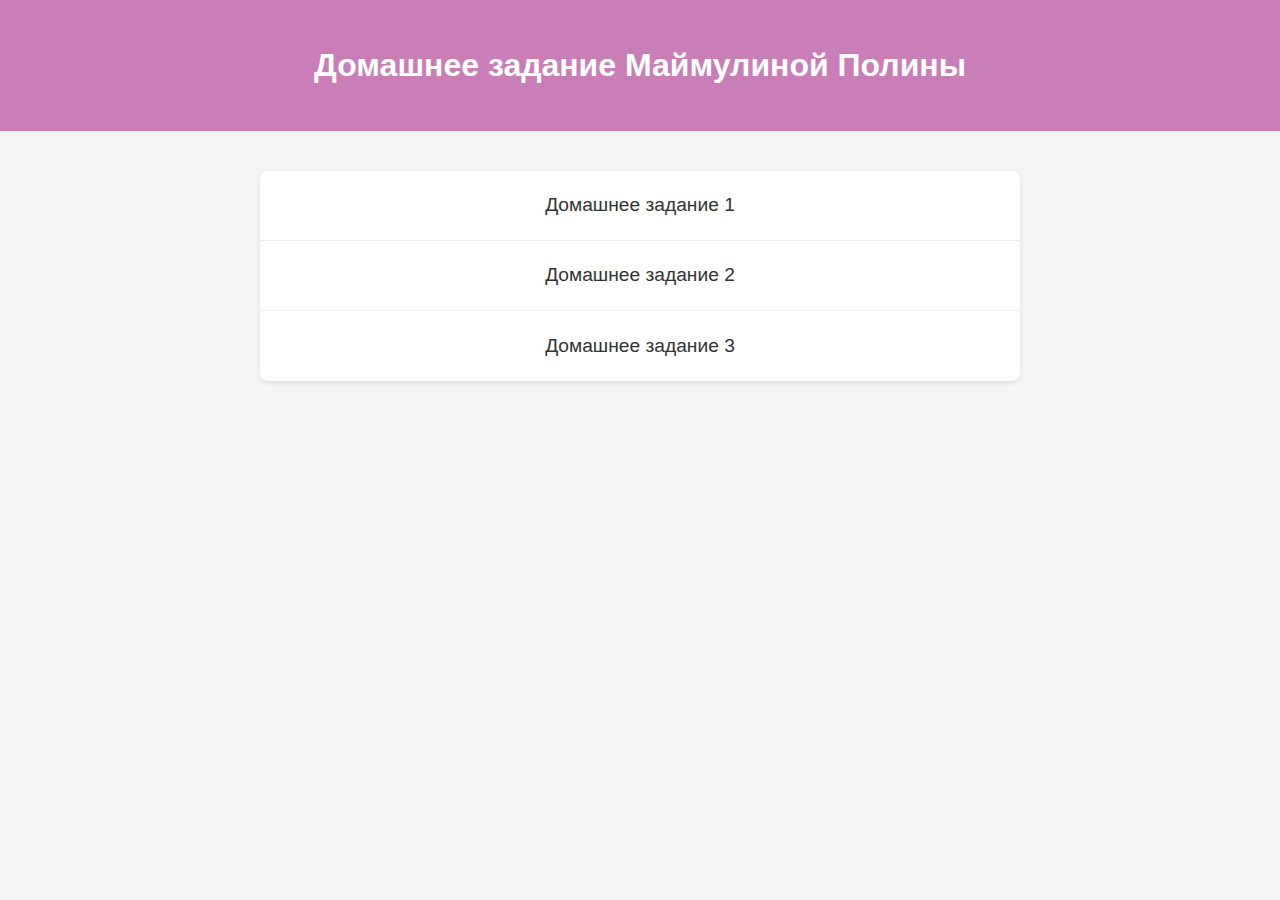
<file: Web-up/Web/index.html>
<!DOCTYPE html>
<html lang="ru">
<head>
    <meta charset="UTF-8">
    <meta name="viewport" content="width=device-width, initial-scale=1.0">
    <title>Домашние задания</title>
    <style>

        * {
            margin: 0;
            padding: 0;
            box-sizing: border-box;
        }

        body {
            font-family: Arial, sans-serif;
            line-height: 1.6;
            background-color: #f5f5f5;
        }

        /* HEADER */
        .header {
            background-color: #c97eb8;
            color: white;
            padding: 20px 15px;
            text-align: center;
        }

        .header-title {
            font-size: 1.5rem;
            font-weight: bold;
        }

        /* MAIN CONTENT */
        .main {
            padding: 20px 15px;
        }

        /* NAVIGATION MENU */
        .nav {
            display: flex;
            flex-direction: column;
            width: 100%;
            background-color: white;
            border-radius: 8px;
            overflow: hidden;
            box-shadow: 0 2px 5px rgba(0,0,0,0.1);
        }

        .nav-link {
            width: 100%;
            min-height: 60px;
            display: flex;
            justify-content: center;
            align-items: center;
            color: #333;
            font-size: 1.1rem;
            text-decoration: none;
            transition: all 0.3s ease;
            border-bottom: 1px solid #eee;
        }

        .nav-link:last-child {
            border-bottom: none;
        }

        .nav-link:hover {
            background-color: #e3aed7;
            color: white;
        }

        @media (min-width: 768px) {
            .header {
                padding: 30px 20px;
            }
            
            .header-title {
                font-size: 1.8rem;
            }
            
            .main {
                padding: 30px 20px;
                max-width: 600px;
                margin: 0 auto;
            }
        }


        @media (min-width: 1024px) {
            .header {
                padding: 40px 20px;
            }
            
            .header-title {
                font-size: 2rem;
            }
            
            .main {
                max-width: 800px;
                padding: 40px 20px;
            }
            
            .nav-link {
                font-size: 1.2rem;
                min-height: 70px;
            }
        }
    </style>
</head>
<body>
    <header class="header">
        <h1 class="header-title">Домашнее задание Маймулиной Полины</h1>
    </header>

    <main class="main">
        <nav class="nav">
            <a href="index0.html" class="nav-link">Домашнее задание 1</a>
            <a href="index1.html" class="nav-link">Домашнее задание 2</a>
            <a href="index2.html" class="nav-link">Домашнее задание 3</a>
        </nav>
    </main>
</body>
</html>
</file>
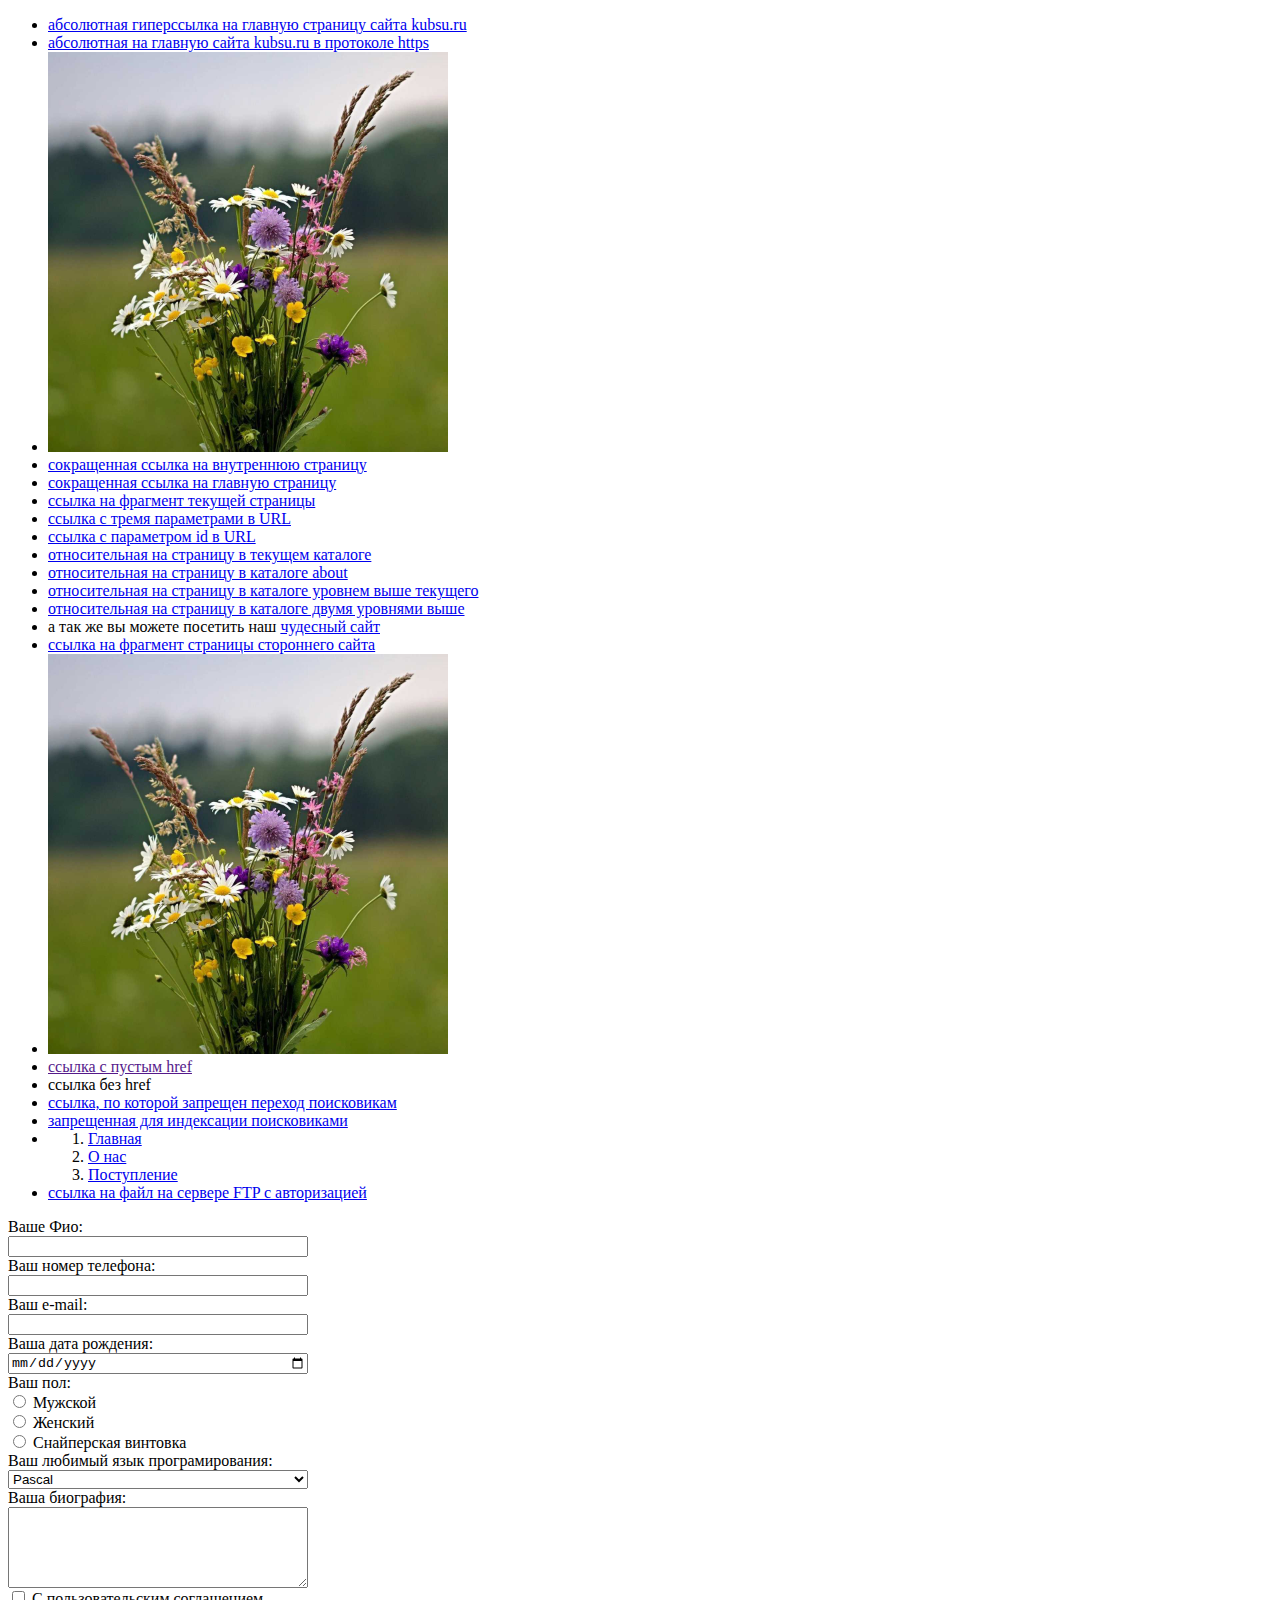
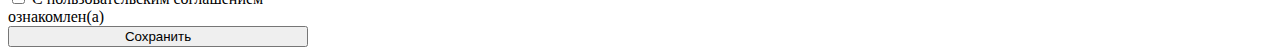
<file: Web-up-up/Web-up/Web/index.html>
<!DOCTYPE html>
<html lang="en">
<head>
    <meta charset="UTF-8">
    <meta name="viewport" content="width=device-width, initial-scale=1.0">
    <title>ДЗ 1</title>
    <link rel="stylesheet" href="./style.css">
</head>
<body>
    <section id="main">
        <div>
            <ul>
                <li><a href="http://kubsu.ru">абсолютная гиперссылка на главную страницу сайта kubsu.ru</a></li>
                <li><a href="https://kubsu.ru">абсолютная на главную сайта kubsu.ru в протоколе https</a></li>
                <li><a href="https://kubsu.ru"><img src="./images/image.jpg" alt="Цветок" width="400"></a></li>
                <li><a href="/about/about.html">сокращенная ссылка на внутреннюю страницу</a></li>
                <li><a href="/">сокращенная ссылка на главную страницу</a></li>
                <li><a href="#main">ссылка на фрагмент текущей страницы</a></li>
                <li><a href="https://kubsu.ru/search?query=math&sort=date&limit=10">ссылка с тремя параметрами в URL</a></li>
                <li><a href="https://kubsu.ru/profile?id=12345">ссылка с параметром id в URL</a></li>
                <li><a href="./hello.html">относительная на страницу в текущем каталоге</a></li>
                <li><a href="./about/about.html">относительная на страницу в каталоге about</a></li>
                <li><a href="../hello.html">относительная на страницу в каталоге уровнем выше текущего</a></li>
                <li><a href="../../hello.html">относительная на страницу в каталоге двумя уровнями выше</a></li>
                <li><p>а так же вы можете посетить наш <a href="https://kubsu.ru">чудесный сайт</a></p></li>
                <li><a href="https://example.com/article#chapter2">ссылка на фрагмент страницы стороннего сайта</a></li>
                <li>
                    <div>
                        <img src="./images/image.jpg" alt="Цветок" width="400" usemap="#imageMap">
                        <map name="imageMap">
                            <area shape="circle" coords="150,150,50" href="https://kubsu.ru" alt="Перейти на сайт КубГУ" title="Главная страница КубГУ">
                            <area shape="rect" coords="10,10,100,100" href="https://kubsu.ru/about" alt="О КубГУ" title="О университете">
                        </map>
                    </div>
                </li>
                <li><a href="">ссылка с пустым href</a></li>
                <li><a>ссылка без href</a></li>
                <li><a href="https://kubsu.ru" rel="nofollow">ссылка, по которой запрещен переход поисковикам</a></li>
                <li><a href="https://kubsu.ru" rel="noindex">запрещенная для индексации поисковиками</a></li>
                <li>
                    <ol>
                        <li><a href="https://kubsu.ru" title="Главная страница КубГУ">Главная</a></li>
                        <li><a href="https://kubsu.ru/about" title="О университете">О нас</a></li>
                        <li><a href="https://kubsu.ru/admission" title="Информация для абитуриентов">Поступление</a></li>
                    </ol>
                </li>
                <li><a href="ftp://user:password@ftp.example.com/file.txt">ссылка на файл на сервере FTP с авторизацией</a></li>
            </ul>

            <form action="#">
                <label for="fio">Ваше Фио:</label>
                <input type="text" id="fio" name="fio">
                <label for="tel-num">Ваш номер телефона:</label>
                <input type="tel" id="tel-num" name="tel-num">
                <label for="mail">Ваш e-mail:</label>
                <input type="email" id="mail" name="mail">
                <label for="date">Ваша дата рождения:</label>
                <input type="date" id="date" name="date">
                <label for="gender">Ваш пол:</label>
                <div>
                    <input type="radio" id="male" name="gender" value="male">
                    <label for="male">Мужской</label>
                </div>
                <div>
                    <input type="radio" id="female" name="gender" value="female">
                    <label for="female">Женский</label>
                </div>
                <div>
                    <input type="radio" id="heli" name="gender" value="heli">
                    <label for="rifle">Снайперская винтовка</label>
                </div>
                <label for="prog-lang">Ваш любимый язык програмирования:</label>
                <select name="prog-lang" id="prog-lang">
                    <option value="pas">Pascal</option>
                    <option value="c">C</option>
                    <option value="cpp">C++</option>
                    <option value="js">JavaScript</option>
                    <option value="php">PHP</option>
                    <option value="py">Python</option>
                    <option value="java">Java</option>
                    <option value="hask">Haskel</option>
                    <option value="clo">Clojure</option>
                    <option value="pro">Prolog</option>
                    <option value="sca">Scala</option>
                </select>
                <label for="bio">Ваша биография:</label>
                <textarea id="bio" name="bio" rows="5"></textarea>
                <div>
                    <input type="checkbox" id="agreement" name="agreement">
                    <label for="agreement">С пользовательским соглашением ознакомлен(а)</label>
                </div>
                <button type="submit">Сохранить</button>
            </form>

        </div>
    </section>
</body>
</html>
</file>
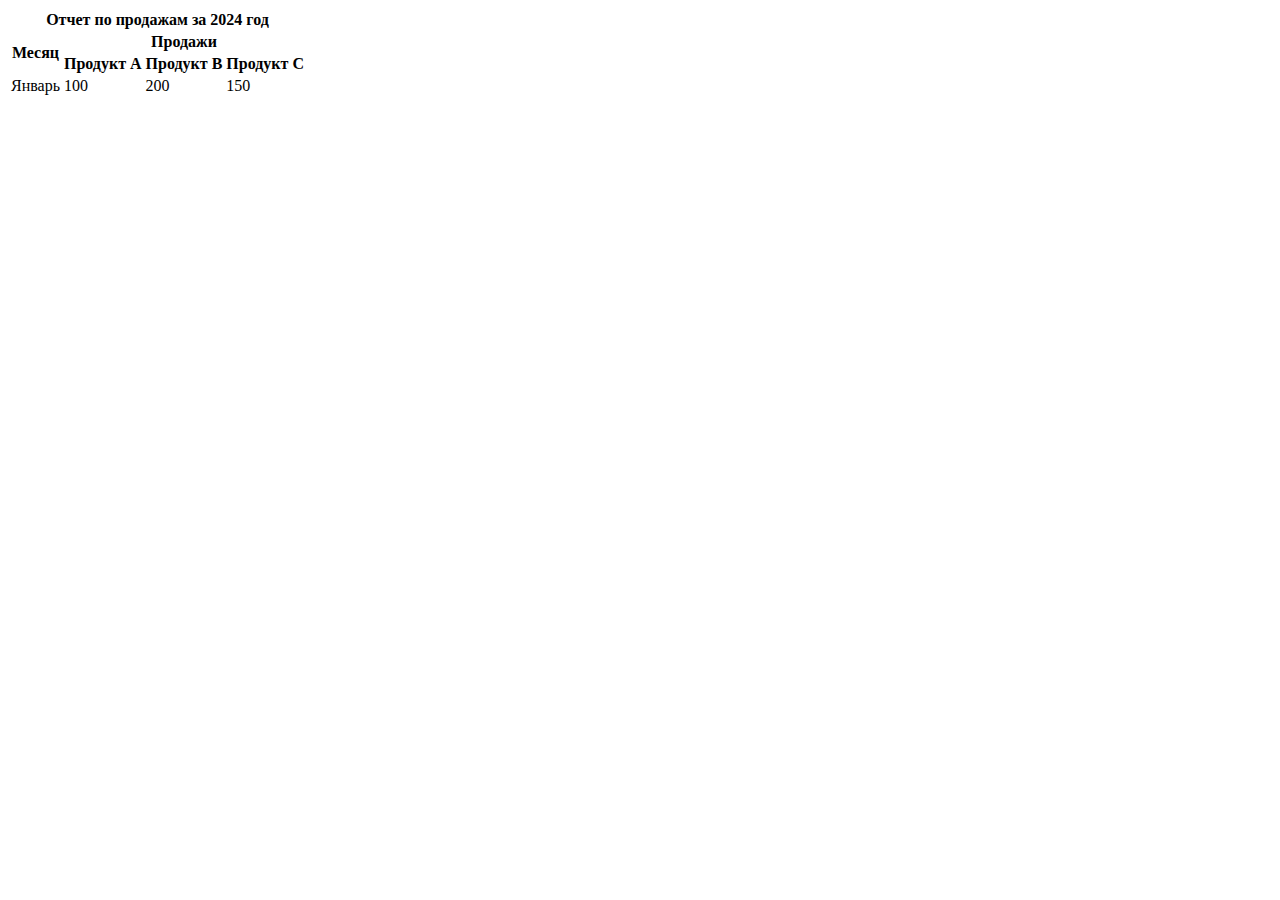
<file: Web-up/Web/example.html>
<!DOCTYPE html>
<html lang="ru">
<head>
    <meta charset="UTF-8">
    <meta name="viewport" content="width=device-width, initial-scale=1.0">
    <title>Document</title>
</head>
<body>
    <table>
    <tr>
        <th colspan="4">Отчет по продажам за 2024 год</th>
    </tr>
    <tr>
        <th rowspan="2">Месяц</th>
        <th colspan="3">Продажи</th>
    </tr>
    <tr>
        <th>Продукт A</th>
        <th>Продукт B</th>
        <th>Продукт C</th>
    </tr>
    <tr>
        <td>Январь</td>
        <td>100</td>
        <td>200</td>
        <td>150</td>
    </tr>
</table>
</body>
</html>
</file>
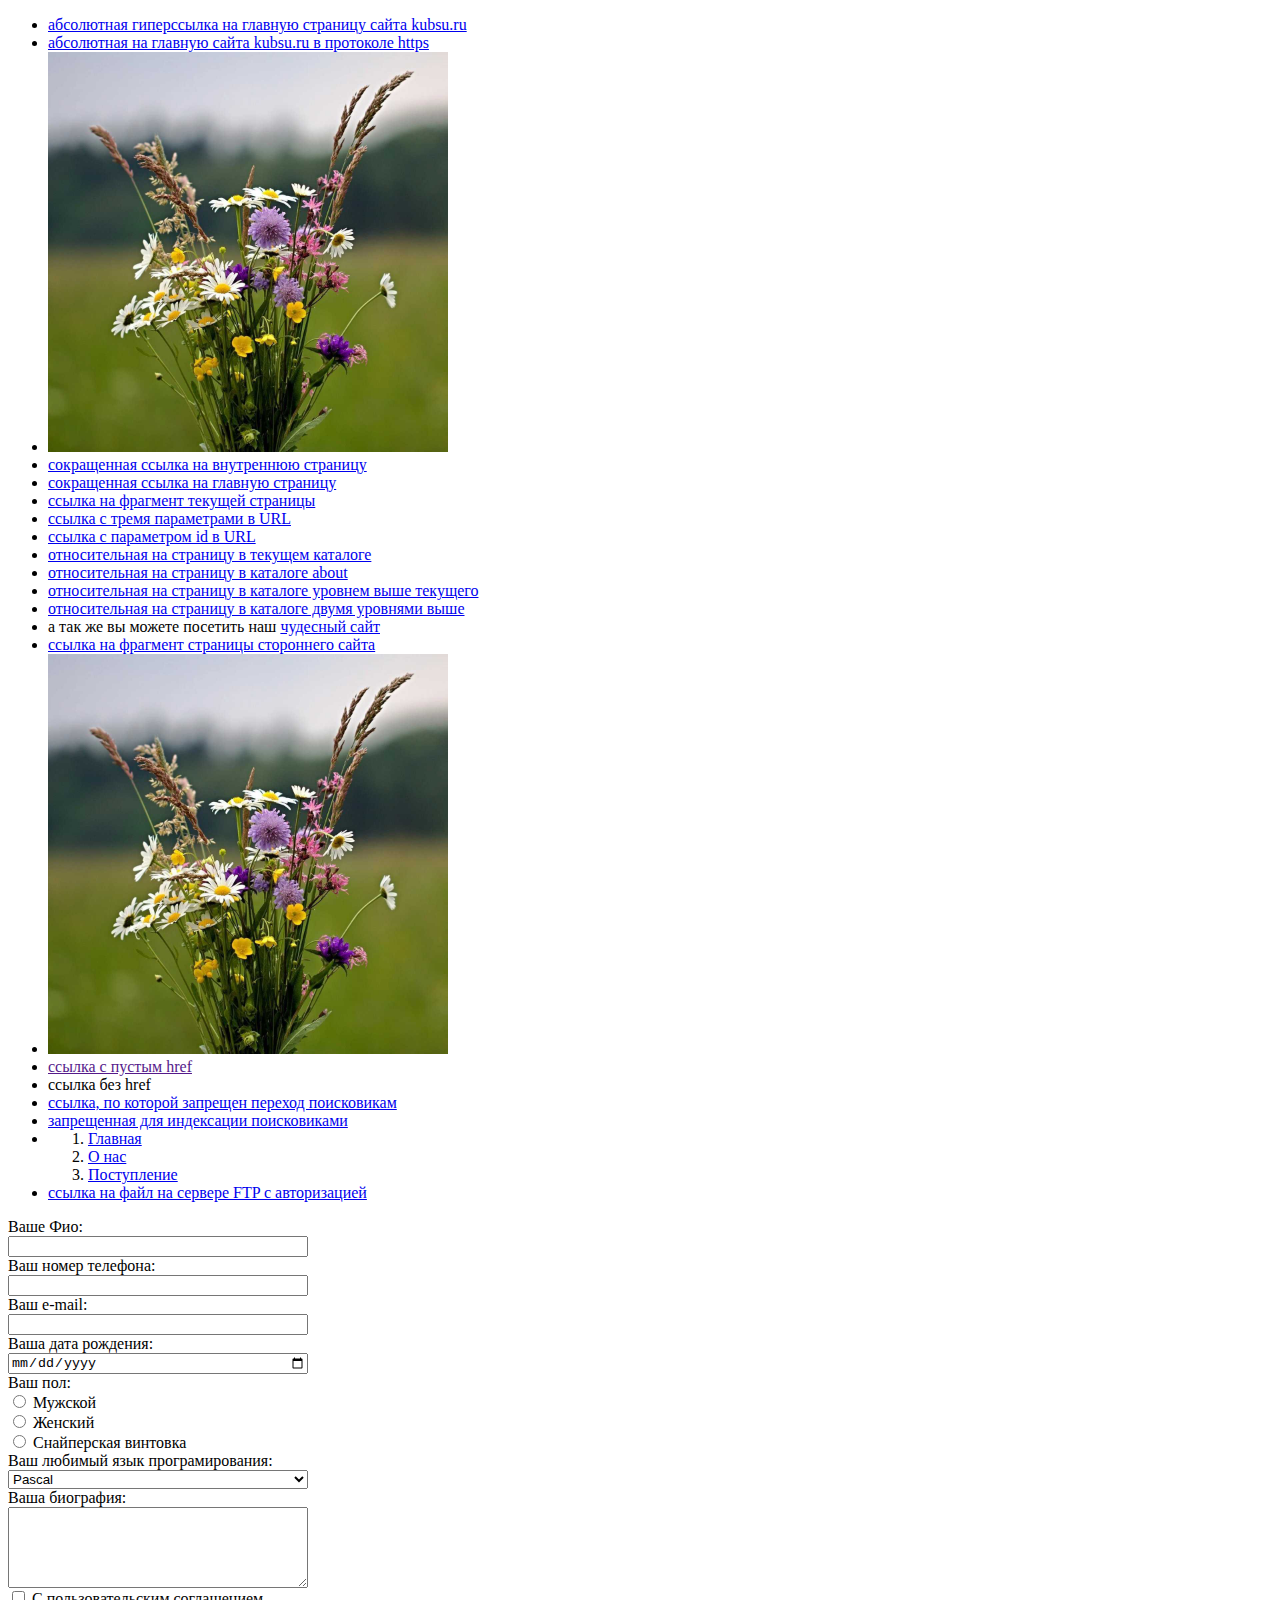
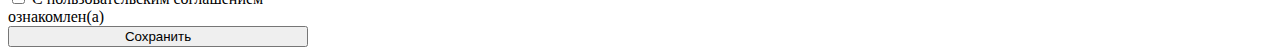
<file: Web-up/Web/index0.html>
<!DOCTYPE html>
<html lang="en">
<head>
    <meta charset="UTF-8">
    <meta name="viewport" content="width=device-width, initial-scale=1.0">
    <title>ДЗ 1</title>
    <link rel="stylesheet" href="./style.css">
</head>
<body>
    <section id="main">
        <div>
            <ul>
                <li><a href="http://kubsu.ru">абсолютная гиперссылка на главную страницу сайта kubsu.ru</a></li>
                <li><a href="https://kubsu.ru">абсолютная на главную сайта kubsu.ru в протоколе https</a></li>
                <li><a href="https://kubsu.ru"><img src="./images/image.jpg" alt="Цветок" width="400"></a></li>
                <li><a href="/about/about.html">сокращенная ссылка на внутреннюю страницу</a></li>
                <li><a href="/">сокращенная ссылка на главную страницу</a></li>
                <li><a href="#main">ссылка на фрагмент текущей страницы</a></li>
                <li><a href="https://kubsu.ru/search?query=math&sort=date&limit=10">ссылка с тремя параметрами в URL</a></li>
                <li><a href="https://kubsu.ru/profile?id=12345">ссылка с параметром id в URL</a></li>
                <li><a href="./hello.html">относительная на страницу в текущем каталоге</a></li>
                <li><a href="./about/about.html">относительная на страницу в каталоге about</a></li>
                <li><a href="../hello.html">относительная на страницу в каталоге уровнем выше текущего</a></li>
                <li><a href="../../hello.html">относительная на страницу в каталоге двумя уровнями выше</a></li>
                <li><p>а так же вы можете посетить наш <a href="https://kubsu.ru">чудесный сайт</a></p></li>
                <li><a href="https://example.com/article#chapter2">ссылка на фрагмент страницы стороннего сайта</a></li>
                <li>
                    <div>
                        <img src="./images/image.jpg" alt="Цветок" width="400" usemap="#imageMap">
                        <map name="imageMap">
                            <area shape="circle" coords="150,150,50" href="https://kubsu.ru" alt="Перейти на сайт КубГУ" title="Главная страница КубГУ">
                            <area shape="rect" coords="10,10,100,100" href="https://kubsu.ru/about" alt="О КубГУ" title="О университете">
                        </map>
                    </div>
                </li>
                <li><a href="">ссылка с пустым href</a></li>
                <li><a>ссылка без href</a></li>
                <li><a href="https://kubsu.ru" rel="nofollow">ссылка, по которой запрещен переход поисковикам</a></li>
                <li><a href="https://kubsu.ru" rel="noindex">запрещенная для индексации поисковиками</a></li>
                <li>
                    <ol>
                        <li><a href="https://kubsu.ru" title="Главная страница КубГУ">Главная</a></li>
                        <li><a href="https://kubsu.ru/about" title="О университете">О нас</a></li>
                        <li><a href="https://kubsu.ru/admission" title="Информация для абитуриентов">Поступление</a></li>
                    </ol>
                </li>
                <li><a href="ftp://user:password@ftp.example.com/file.txt">ссылка на файл на сервере FTP с авторизацией</a></li>
            </ul>

            <form action="#">
                <label for="fio">Ваше Фио:</label>
                <input type="text" id="fio" name="fio" required>
                <label for="tel-num">Ваш номер телефона:</label>
                <input type="tel" id="tel-num" name="tel-num" required>
                <label for="mail">Ваш e-mail:</label>
                <input type="email" id="mail" name="mail" required>
                <label for="date">Ваша дата рождения:</label>
                <input type="date" id="date" name="date" required>
                <label for="gender">Ваш пол:</label>
                <div>
                    <input type="radio" id="male" name="gender" value="male" required>
                    <label for="male">Мужской</label>
                </div>
                <div>
                    <input type="radio" id="female" name="gender" value="female" required>
                    <label for="female">Женский</label>
                </div>
                <div>
                    <input type="radio" id="heli" name="gender" value="heli" required>
                    <label for="rifle">Снайперская винтовка</label>
                </div>
                <label for="prog-lang">Ваш любимый язык програмирования:</label>
                <select name="prog-lang" id="prog-lang">
                    <option value="pas">Pascal</option>
                    <option value="c">C</option>
                    <option value="cpp">C++</option>
                    <option value="js">JavaScript</option>
                    <option value="php">PHP</option>
                    <option value="py">Python</option>
                    <option value="java">Java</option>
                    <option value="hask">Haskel</option>
                    <option value="clo">Clojure</option>
                    <option value="pro">Prolog</option>
                    <option value="sca">Scala</option>
                </select>
                <label for="bio">Ваша биография:</label>
                <textarea id="bio" name="bio" rows="5"></textarea>
                <div>
                    <input type="checkbox" id="agreement" name="agreement">
                    <label for="agreement">С пользовательским соглашением ознакомлен(а)</label>
                </div>
                <button type="submit">Сохранить</button>
            </form>

        </div>
    </section>
</body>
</html>
</file>
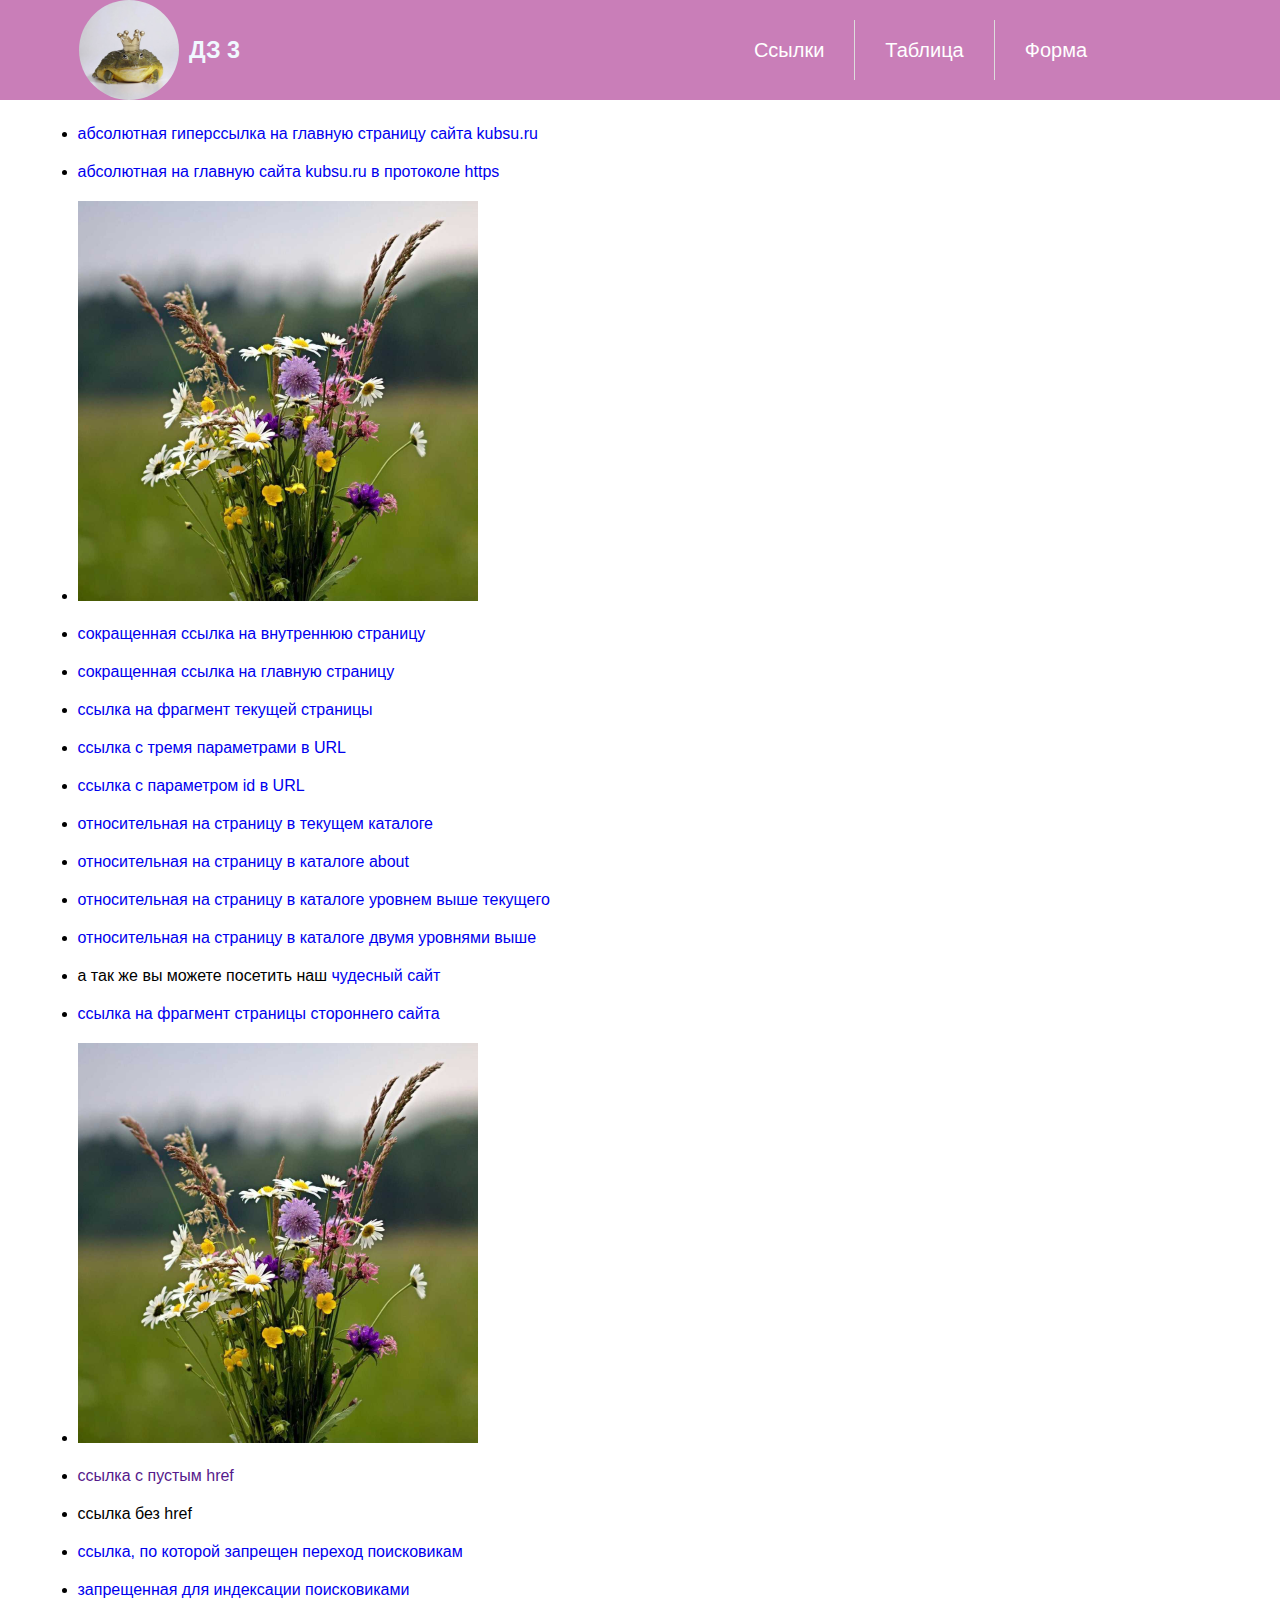
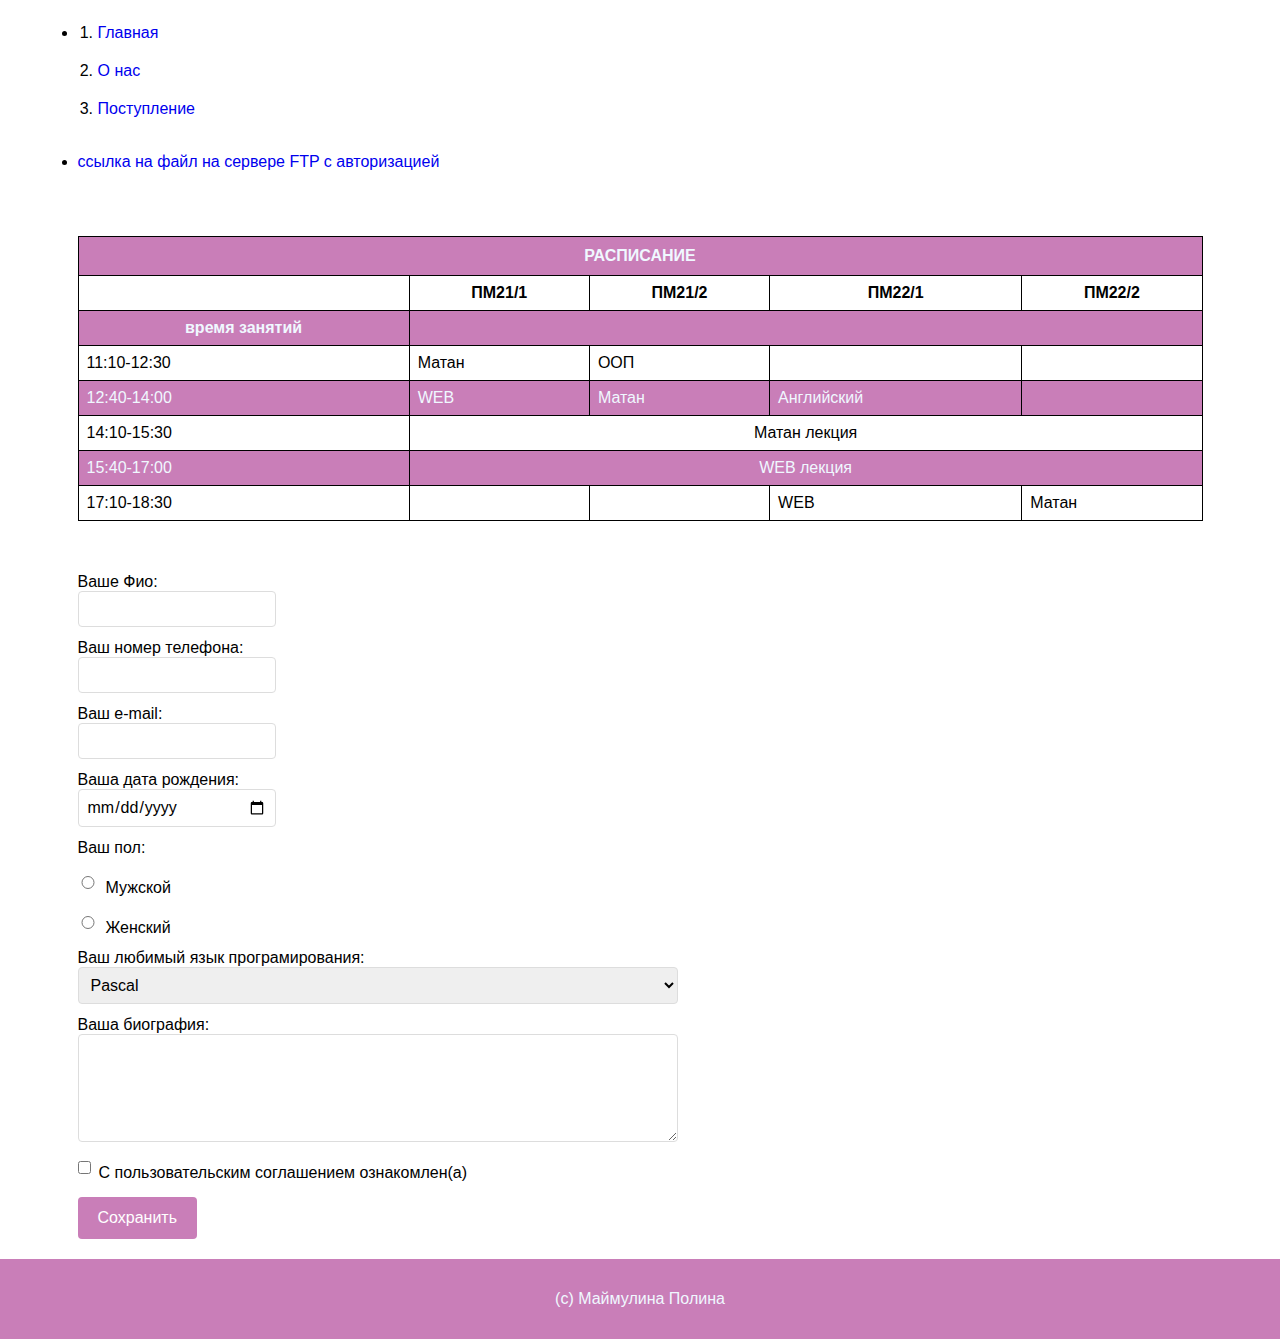
<file: Web-up/Web/index2.html>
<!DOCTYPE html>
<html lang="en">
<head>
    <meta charset="UTF-8">
    <meta name="viewport" content="width=device-width, initial-scale=1.0">
    <title>ДЗ 3</title>
    <link rel="stylesheet" href="./style2.css">
</head>
<body>
    
    <header class="head">

        <div class="head-wrapper">

            <div class="head-left">

                <div class="head-logo"><i class="fa-solid fa-folder-open head-logo-img"></i><img src="./images/logo.jpg" alt="Логотип" class = "head-logo-img"></div>

                <div class="head-title"><h3 class="head-h3">ДЗ 3</h3></div>

            </div>
            
        <nav class="head-nav">

            <a href="#main" class="head-nav-a">Ссылки</a>

            <a href="#table" class="head-nav-a">Таблица</a>

            <a href="#form" class="head-nav-a">Форма</a>

        </nav>


        </div>

    </header>

<div class = "flex">
    <section class="main" id="main">
        <div class="main-wrapper">
            <ul class="main-ul">
                <li class="main-li"><a href="http://kubsu.ru" class="main-a">абсолютная гиперссылка на главную страницу сайта kubsu.ru</a></li>
                <li class="main-li"><a href="https://kubsu.ru" class="main-a">абсолютная на главную сайта kubsu.ru в протоколе https</a></li>
                <li class="main-li"><a href="https://kubsu.ru" class="main-a"><img src="./images/image.jpg" alt="Цветы" class="main-img"></a></li>
                <li class="main-li"><a href="./about/about.html" class="main-a">сокращенная ссылка на внутреннюю страницу</a></li>
                <li class="main-li"><a href="./index.html" class="main-a">сокращенная ссылка на главную страницу</a></li>
                <li class="main-li"><a href="#main" class="main-a">ссылка на фрагмент текущей страницы</a></li>
                <li class="main-li"><a href="https://kubsu.ru/search?query=math&sort=date&limit=10" class="main-a">ссылка с тремя параметрами в URL</a></li>
                <li class="main-li"><a href="https://kubsu.ru/profile?id=12345" class="main-a">ссылка с параметром id в URL</a></li>
                <li class="main-li"><a href="./hello.html" class="main-a">относительная на страницу в текущем каталоге</a></li>
                <li class="main-li"><a href="./about/about.html" class="main-a">относительная на страницу в каталоге about</a></li>
                <li class="main-li"><a href="../hello.html" class="main-a">относительная на страницу в каталоге уровнем выше текущего</a></li>
                <li class="main-li"><a href="../../hello.html" class="main-a">относительная на страницу в каталоге двумя уровнями выше</a></li>
                <li class="main-li"><p class="main-p">а так же вы можете посетить наш <a href="https://kubsu.ru" class="main-a">чудесный сайт</a></p></li>
                <li class="main-li"><a href="https://example.com/article#chapter2">ссылка на фрагмент страницы стороннего сайта</a></li>
                <li class="main-li">
                    <div class="main-li-block">
                        <img src="./images/image.jpg" alt="Цветы" usemap="#imageMap" class="main-img">
                        <map name="imageMap">
                            <area shape="circle" coords="150,150,50" href="https://kubsu.ru" alt="Перейти на сайт КубГУ" title="Главная страница КубГУ">
                            <area shape="rect" coords="10,10,100,100" href="https://kubsu.ru/about" alt="О КубГУ" title="О университете">
                        </map>
                    </div>
                </li>
                <li class="main-li"><a href="" class="main-a">ссылка с пустым href</a></li>
                <li class="main-li"><a class="main-a">ссылка без href</a></li>
                <li class="main-li"><a href="https://kubsu.ru" class="main-a" rel="nofollow">ссылка, по которой запрещен переход поисковикам</a></li>
                <li class="main-li"><a href="https://kubsu.ru" class="main-a" rel="noindex">запрещенная для индексации поисковиками</a></li>
                <li class="main-li">
                    <ol class="main-ol">
                        <li class="main-li"><a href="https://kubsu.ru" class="main-a" title="Главная страница КубГУ">Главная</a></li>
                        <li class="main-li"><a href="https://kubsu.ru/about" class="main-a" title="О университете">О нас</a></li>
                        <li class="main-li"><a href="https://kubsu.ru/admission" class="main-a" title="Информация для абитуриентов">Поступление</a></li>
                    </ol>
                </li>
                <li class="main-li"><a href="ftp://user:password@ftp.example.com/file.txt" class="main-a">cсылка на файл на сервере FTP с авторизацией</a></li>
            </ul>
        </div>
    </section>

    <section class="table" id="table">

        <div class="table-wrapper">

            <table class="table-main">
                <tr class="table-str">

                    <th colspan="5" class="tabel-title" style="text-align: center; background-color: #c97eb8">РАСПИСАНИЕ</th>

                </tr>

                <tr class="table-str">

                    <th class="table-content"></th>

                    <th class="table-content">ПМ21/1</th>

                    <th class="table-content">ПМ21/2</th>

                    <th class="table-content">ПМ22/1</th>
                    
                    <th class="table-content">ПМ22/2</th>

                </tr>

                <tr  class="table-str">

                    <th class="table-content tabel-chet">время занятий</th>

                    <th colspan="4" class="table-content tabel-chet"></th>
                </tr>


                <tr class="table-str">

                    <td class="table-content">11:10-12:30</td>

                    <td class="table-content">Матан</td>

                    <td class="table-content">ООП</td>

                    <td class="table-content"></td>

                    <td class="table-content"></td>

                </tr>

                <tr class="table-str">

                   <td class="table-content tabel-chet">12:40-14:00</td>

                    <td class="table-content tabel-chet">WEB</td>

                    <td class="table-content tabel-chet">Матан</td>

                    <td class="table-content tabel-chet">Английский</td>

                    <td class="table-content tabel-chet"></td>

                </tr>
                
                <tr class="table-str">

                    <td class="table-content">14:10-15:30</td>

                    <td class="table-content" colspan="4" style="text-align: center;">Матан лекция</td>

                </tr>

                <tr class="table-str">

                   <td class="table-content tabel-chet">15:40-17:00</td>

                    <td class="table-content tabel-chet" colspan="4" style="text-align: center;">WEB лекция</td>

                </tr>
                
                <tr class="table-str">

                    <td class="table-content">17:10-18:30</td>

                    <td class="table-content"></td>

                    <td class="table-content"></td>

                    <td class="table-content">WEB</td>

                    <td class="table-content">Матан</td>

                </tr>
                
            </table>

        </div>

    </section>
    
</div>

    <section class="form" id="form">
        <div class="form-wrapper">
            <form action="#" class="form-main">
                <label for="fio" class="form-label">Ваше Фио:</label>
                <input type="text" id="fio" name="fio" class="form-inp" required>
                <label for="tel-num" class="form-label">Ваш номер телефона:</label>
                <input type="tel" id="tel-num" name="tel-num" class="form-inp" required>
                <label for="mail" class="form-label">Ваш e-mail:</label>
                <input type="email" id="mail" name="mail" class="form-inp" required>
                <label for="date" class="form-label">Ваша дата рождения:</label>
                <input type="date" id="date" name="date" class="form-inp" required>
                <label for="gender" class="form-label">Ваш пол:</label>
                <div class="form-block">
                    <input type="radio" id="male" name="gender" value="male" class="form-inp form-rad" required>
                    <label for="male" class="form-label">Мужской</label>
                </div>
                <div class="form-block">
                    <input type="radio" id="female" name="gender" value="female" class="form-inp form-rad" required>
                    <label for="female" class="form-label">Женский</label>
                </div>
                <label for="prog-lang" class="form-label">Ваш любимый язык програмирования:</label>
                <select name="prog-lang" id="prog-lang" class="form-select" required>
                    <option value="pas" class="form-option">Pascal</option>
                    <option value="c" class="form-option">C</option>
                    <option value="cpp" class="form-option">C++</option>
                    <option value="js" class="form-option">JavaScript</option>
                    <option value="php" class="form-option">PHP</option>
                    <option value="py" class="form-option">Python</option>
                    <option value="java" class="form-option">Java</option>
                    <option value="hask" class="form-option">Haskel</option>
                    <option value="clo" class="form-option">Clojure</option>
                    <option value="pro" class="form-option">Prolog</option>
                    <option value="sca" class="form-option">Scala</option>
                </select>
                <label for="bio" class="form-label">Ваша биография:</label>
                <textarea id="bio" name="bio" rows="5" class="form-textarea" required></textarea>
                <div class="form-block">
                    <input type="checkbox" id="agreement" name="agreement" class="form-chek" required>
                    <label for="agreement" class="form-label">С пользовательским соглашением ознакомлен(а)</label>
                </div>
                <button type="submit" class="form-but">Сохранить</button>
            </form>
        </div>
    </section>

    <footer class="footer">

        <div class="footer-wrapper">

            <p class="footer-cop">(с) Маймулина Полина</p>

        </div>

    </footer>

</body>

</html>
</file>
<file: Web-up-up/Web-up/Web/style.css>
p
{
    margin: 0;
}

form
{
    display: flex;
    flex-direction: column;
    width: 300px;
}
</file>
<file: Web-up/Web/style.css>
p
{
    margin: 0;
}

form
{
    display: flex;
    flex-direction: column;
    width: 300px;
}
</file>
<file: Web-up/Web/style2.css>
*
{
    margin: 0;
    padding: 0;
    font-family: Arial, Helvetica, sans-serif;
    box-sizing: border-box;
}

a
{
    text-decoration: none;
}

body {
    display: flex;
    flex-direction: column;
}

.head
{
    width: 100%;
    height: 80px;
    display: flex;
    justify-content: center;
    background-color:#c97eb8;
    color: aliceblue;
}

.head-wrapper
{
    width: 100%;
    height: 100%;
    display: flex;
    align-items: center;
    padding: 0 15px;
}

.head-left
{
    width: 100%;
    height: 100%;
    display: flex;
    align-items: center;
}

.head-logo
{
    width: 60px;
    height: 100px;
    display: flex;
    justify-content: center;
    align-items: center;
}

.head-logo-img
{
    width: 100px;
    height: 100px;
    border-radius: 50%;
    object-fit: cover;
}

.head-title
{
    font-size: 18px ;
    margin-left: 10px;
}

.head-nav
{
    display: flex;
    width: 100%;
    flex-direction: column; 
}

.head-nav-a
{
    width: 100%;
    min-height: 50px;
    display: flex;
    justify-content: center;
    align-items: center;
    color: rgb(255, 255, 255);
    font-size: 16px;
    transition: all 0.5s ease;
    border-bottom: 1px solid #ddd;

}

.head-nav-a:hover
{
    color: #fffdfd;
    background-color: #e3aed7;
    transition: all 0.5s ease;
}

.main
{
    display: flex;
    flex-direction: column;
    align-items: center;
    min-width: 100%;
    padding: 20px 15px;
}

.main-wrapper
{
    width: 100%;
    max-width: 100%;  
}

.main-img
{
    width: 100%;
    max-width: 300px;
    height: auto;
}

.main-ul
{
    margin-bottom: 20px;
}

.main-li
{
    margin-bottom: 10px;
    padding: 5px 0;
}

.main-ol
{
    margin-left: 20px;
}

.form
{
    display: flex;
    flex-direction: column;
    align-items: center;
    width: 100%;
    padding: 20px 15px;
}

.form-wrapper
{
    width: 100%;
}

.form-main
{
    display: flex;
    flex-direction: column;
    width: 100%;
    max-width: 400px;
}

.form-label
{
    margin-top: 12px;
    font-size: 16px;
}
.form-inp, .form-select, .form-textarea
{
    width: 100%;
    padding: 8px;
    font-size: 16px;
    border: 1px solid #ddd;
    border-radius: 4px;
}

.form-inp
{
    width: 33%;
}

.form-rad{
    width: 20px;
}

.form-block
{
    margin-top: 10px;
    display: flex;
    align-items: center;
}

.form-chek, .form-inp[type="radio"] {
    margin-right: 8px;
}

.form-but
{
    margin-top: 15px;
    padding: 12px 20px;
    background-color: #c97eb8;
    color: white;
    border: none;
    border-radius: 4px;
    font-size: 16px;
    cursor: pointer; 
}

.table
{
    display: flex;
    flex-direction: column;
    align-items: center;
    max-width: 100%;
    padding: 20px 15px;
    overflow-x: auto;
}

.table-wrapper
{
    width: 100%;
    overflow-x: auto;
}

.table-main
{
    width: 100%;
    min-width: 600px;
    border-collapse: collapse;
}

.tabel-title
{
    padding: 10px 8px;
    text-align: left;
    border: 1px solid #000;
    background-color: #c97eb8;
    color: aliceblue;
}

.table-content
{
    padding: 8px;
    border: 1px solid #000;
}

.tabel-chet
{
    background-color: #c97eb8;
    color: aliceblue;
}

.footer
{
    width: 100%;
    height: 80px;
    display: flex;
    justify-content: center;
    align-items: center;
    background-color: #c97eb8;
    color: aliceblue;
}

.footer-wrapper
{
    width: 100%;
    text-align: center;
    padding: 0 15px;
}

@media (min-width: 768px) {
    

    .head {
        height: 100px;
    }
    
    .head-wrapper {
        width: 90%;
        max-width: 1200px;
    }
    
    .head-logo {
        width: 100px;
        height: 100px;
    }
    
    .head-title {
        font-size: 20px;
        margin-left: 10px;
    }

    .head-nav {
        flex-direction: row; 
        justify-content: center;
    }
    
    .head-nav-a {
        width: auto; 
        min-height: 60px;
        padding: 0 25px;
        font-size: 18px;
        border-bottom: none;
        border-right: 1px solid #ddd; 
    }
    
    .head-nav-a:last-child {
        border-right: none;
    }
    
    .main-wrapper, .form-wrapper, .table-wrapper {
        width: 90%;
        max-width: 1200px;
    }
    
    .form-main {
        max-width: 500px;
    }
}


@media (min-width: 1024px) {
    .head-nav-a {
        font-size: 20px;
        padding: 0 30px;
    }
    
    .main-img {
        max-width: 400px;
    }
    
    .form-main {
        max-width: 600px;
        align-items: flex-start; 
    }

    .form-block {
        justify-content: flex-start; 
        margin-left: 0;
    }
    
    .form-inp[type="radio"] {
        margin-right: 8px;
    }
    
    .table-main {
        min-width: 800px;
    }
}
@media (max-width: 767px) {

    .flex{
        display: flex;
        flex-direction: column-reverse;
    }

    .head {
        height: auto;
    }
    
    .head-wrapper {
        width: 90%;
        max-width: 1200px;
        display: flex;
        flex-direction: column;
    }
    
    .head-logo {
        width: 100px;
        height: 100px;
    }
    
    .head-title {
        font-size: 20px;
        margin-left: 10px;
    }

    .head-nav {
        flex-direction: column; 
        justify-content: center;
    }
    
    .head-nav-a {
        width: auto; 
        min-height: 60px;
        padding: 0 25px;
        font-size: 18px;
        border-bottom: none; 
    }
    
    .head-nav-a:last-child {
        border-right: none;
    }

    .main-wrapper, .form-wrapper, .table-wrapper {
        width: 90%;
        max-width: 1200px;
    }
    
    .form-main {
        max-width: 500px;
    }

    .main {
        margin-left: 10px;
        min-width: 90%;
    }

    .table {
        max-width: 100%;
    }
}
</file>
